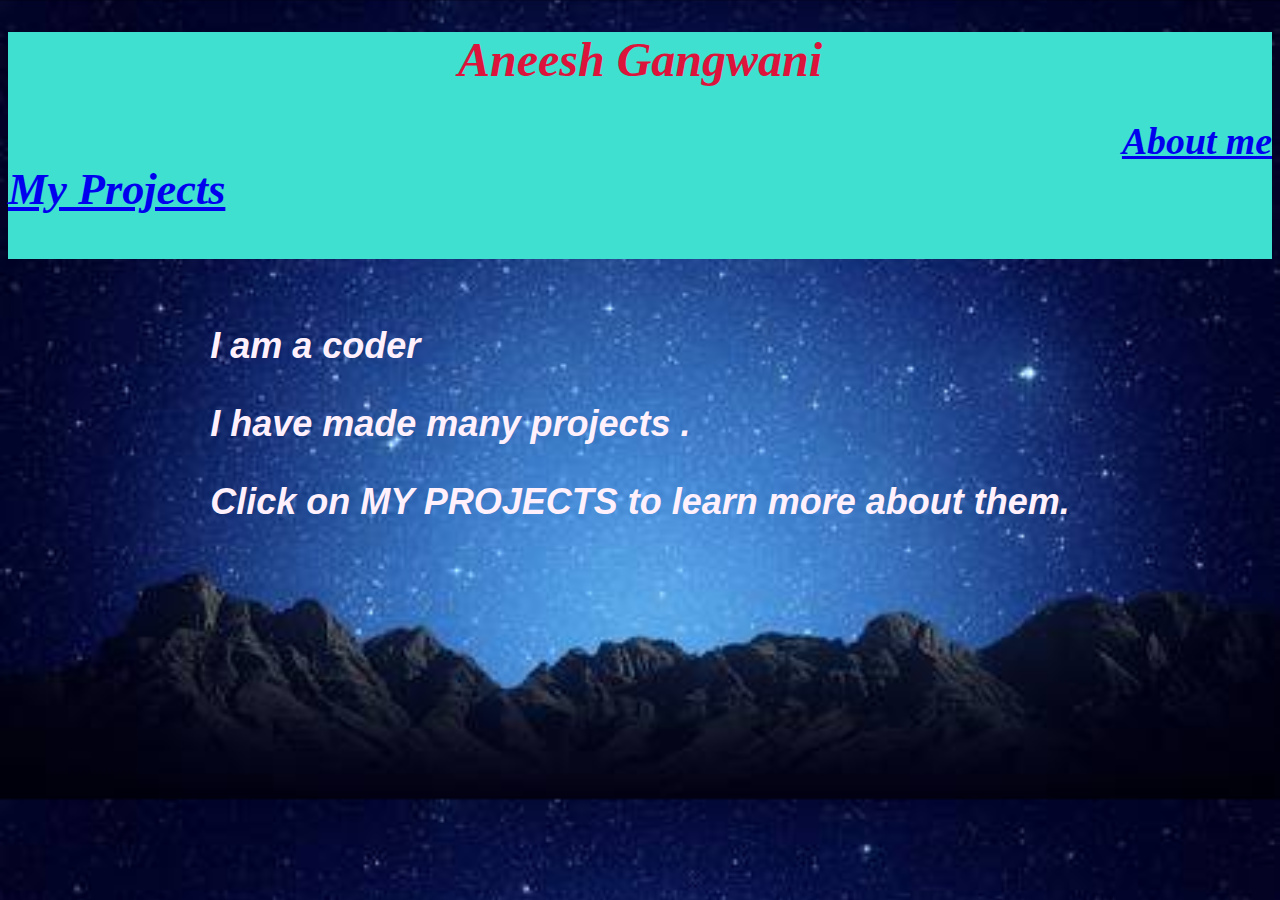
<file: index.html>
<!DOCTYPE html>
<html>
    <head>
        <title>My PortFolio Page</title>
        <link rel="stylesheet"  type="text/css" href="stylr.css"/>
    </head>
 
    <body>
  
       <div class="header"> 
        <h1>Aneesh Gangwani  </h1>
           
       <div class="menu">
        
        <a href="project.html"><h3>My Projects</h3> </a>
        <a href="aboutme.html">About me</a>
    </div>
  
    </div>
    <div  class="grid">
    <h2><div class="elements"><p>I am a coder </p></div>
    <div class="elements"><p>I have made many projects .</p></div>
    <div class="elements"><p>Click on MY PROJECTS to learn more about them.</p></div>
    </h2>
    </div>
</body>

</html>
</file>
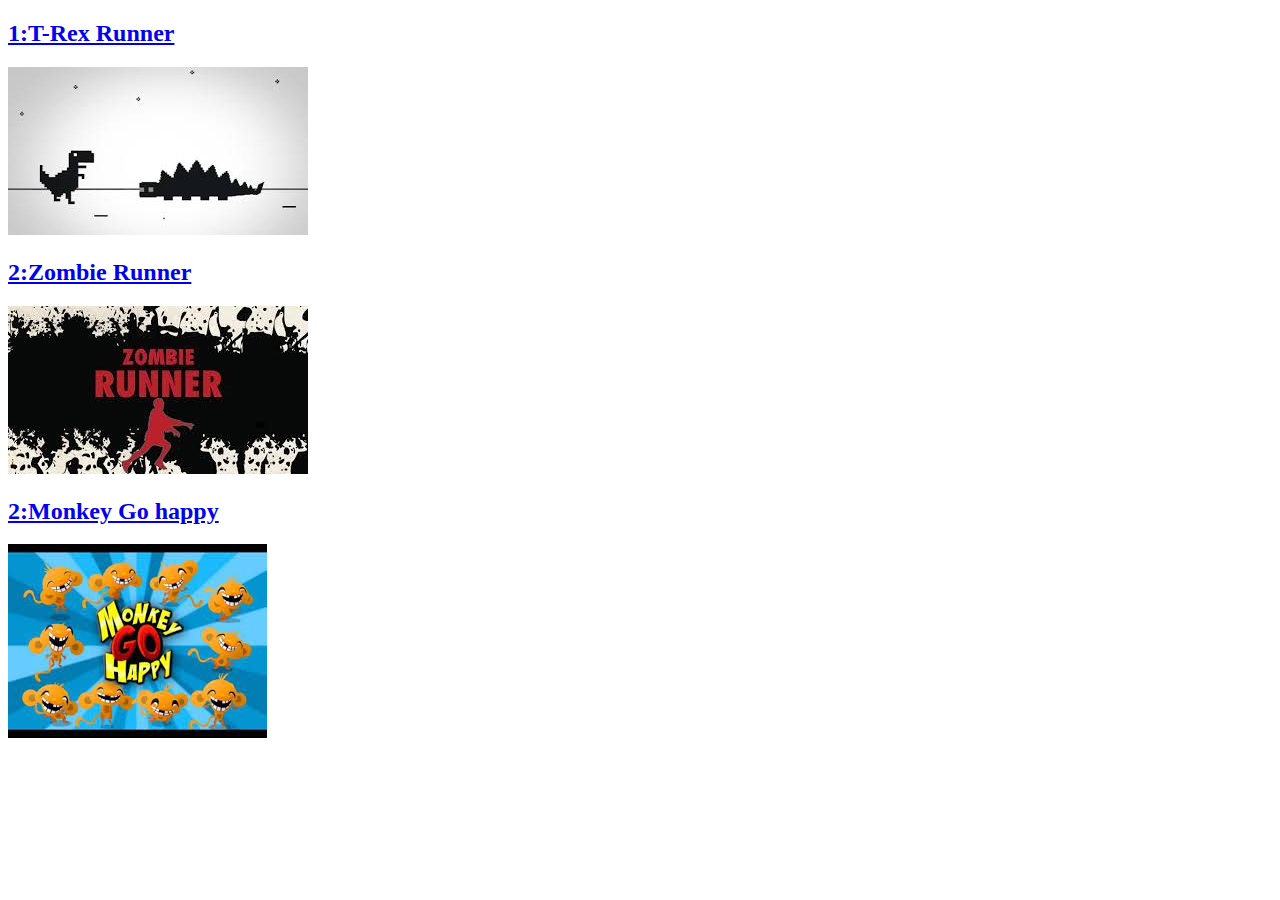
<file: project.html>
<!DOCTYPE html>
<html>
    <head>
       <title>My Project Page</title>
    </head>
    <body>
        <p><a href="https://editor.p5js.org/aneeshgangwani147/sketches/utOQKuw6A"><h2>1:T-Rex Runner</h2>
        <image src="[data-uri]" ></image>
        </a></p>

        <p><a href="https://editor.p5js.org/aneeshgangwani147/sketches/IZsooX_ZQ"><h2>2:Zombie Runner</h2>
        <image src="[data-uri]" ></image>
        </a></p>

        <p><a href="https://editor.p5js.org/aneeshgangwani147/sketches/oeTOrJ9gT"><h2>2:Monkey Go happy</h2>
        <image src="[data-uri]" ></image>
         </a></p>

       

        
    </body>
</html>
</file>
<file: stylr.css>
h1{
    color:crimson;
    text-align: center;
    background-color: turquoise;
    font-style: oblique;
}

.header{
    color:deeppink;
    border: thin;
    border-color: black;
    background-color: turquoise;

}

.menu{
    font-size: 10mm;
    display: flex;
    justify-content: space-between;
}

.grid{
    display: flex;
    color: rgb(255, 240, 252);
    justify-content: center;
}

body{
    background: color #808080; 
    background-image: url("bg2.jpg");
    background-size: cover;
    font-family: Georgia;
    font-size: x-large;
    font-weight: bold;
    font-style: italic;
}

p,h2{
    font-family: Verdana, Geneva, Tahoma, sans-serif;
}
</file>
